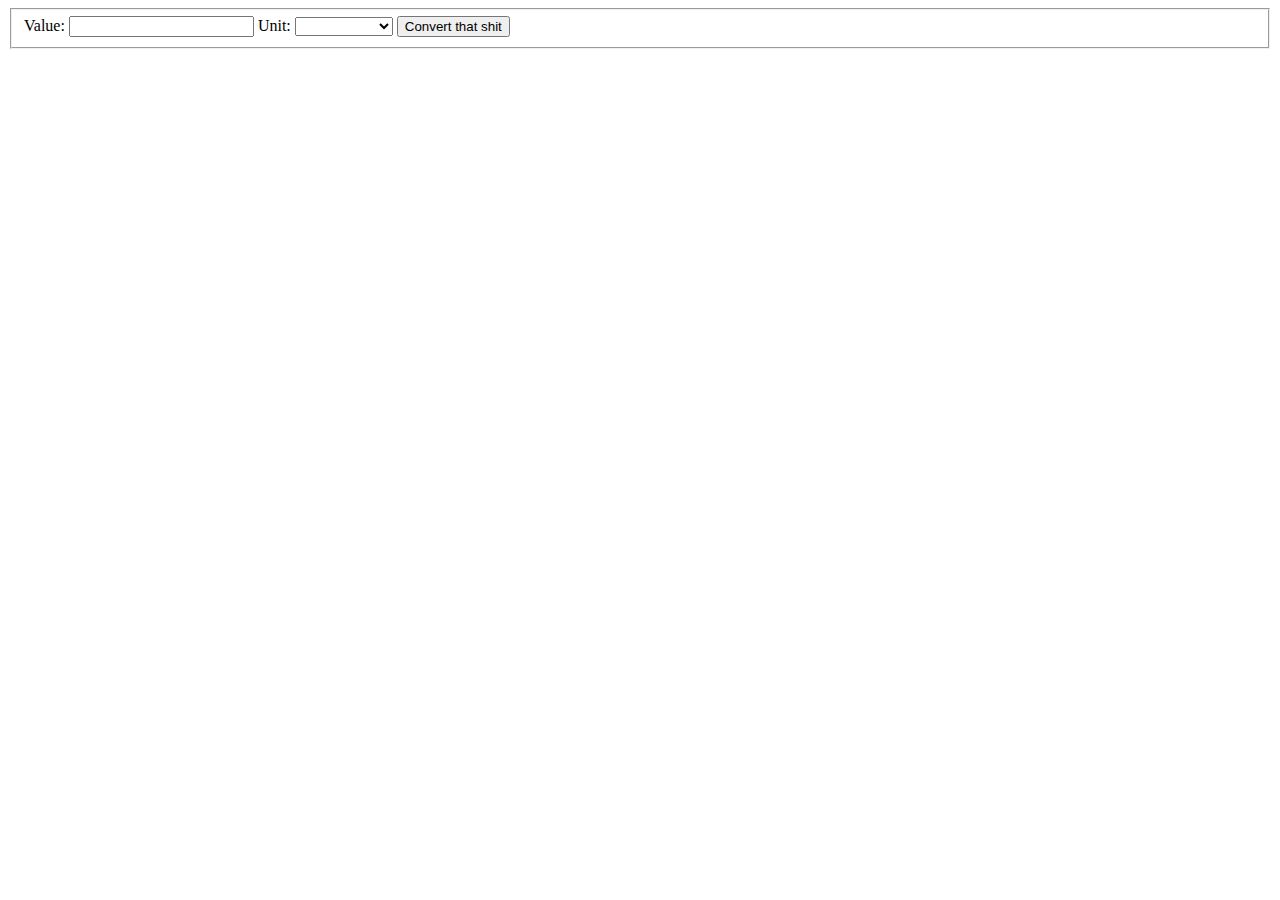
<file: calc.html>
<!DOCTYPE html>
<html>
  <head>
    <meta charset="utf-8">
    <title>English Metric Conversions</title>
    <link rel="stylesheet" type="css/text" href="css/calcstyle.css">
  </head>
  <body>
  <form id="conversionForm">
    <fieldset>
      <label for="userValue"> Value: </label>
      <input name="userValue" type="float" required/>

      <label for="unit"> Unit: </label>
         <select name="unit" id="selector">
           <option value="null"></option>
           <option value="in">Inches</option>
           <option value="cm">Centimeter</option>
           <option value="flOz">Fluid ounces</option>
           <option value="mL">Milliliter</option>
           <option value="miles">Miles</option>
           <option value="km">Kilometers</option>
           <option value="lbs">Pounds</option>
           <option value="kg">Kilograms</option>
           <option value="enTon">English Ton</option>
           <option value="meTon">Metric Ton</option>
         </select>

         <button type="submit">Convert that shit</button>
    </fieldset>
  </form>
  <h2 id="displayResult"></h2>
  <script src="js/app.js"></script>
  </body>
</html>
</file>
<file: css/calcstyle.css>
/* Clearing the browser default settins */

html, body, div, span, applet, object, iframe,
h1, h2, h3, h4, h5, h6, p, blockquote, pre,
a, abbr, acronym, address, big, cite, code,
del, dfn, em, img, ins, kbd, q, s, samp,
small, strike, strong, sub, sup, tt, var,
b, u, i, center,
dl, dt, dd, ol, ul, li,
fieldset, form, label, legend,
table, caption, tbody, tfoot, thead, tr, th, td,
article, aside, canvas, details, embed,
figure, figcaption, footer, header, hgroup,
menu, nav, output, ruby, section, summary,
time, mark, audio, video {
        margin: 0;
        padding: 0;
        border: 0;
        font-size: 100%;
        font: inherit;
        vertical-align: baseline;
}
/* HTML5 display-role reset for older browsers */
article, aside, details, figcaption, figure,
footer, header, hgroup, menu, nav, section {
        display: block;
}
body {
        line-height: 1;
}
ol, ul {
        list-style: none;
}
blockquote, q {
        quotes: none;
}
blockquote:before, blockquote:after,
q:before, q:after {
        content: '';
        content: none;
}
table {
        border-collapse: collapse;
        border-spacing: 0;
}
</file>
